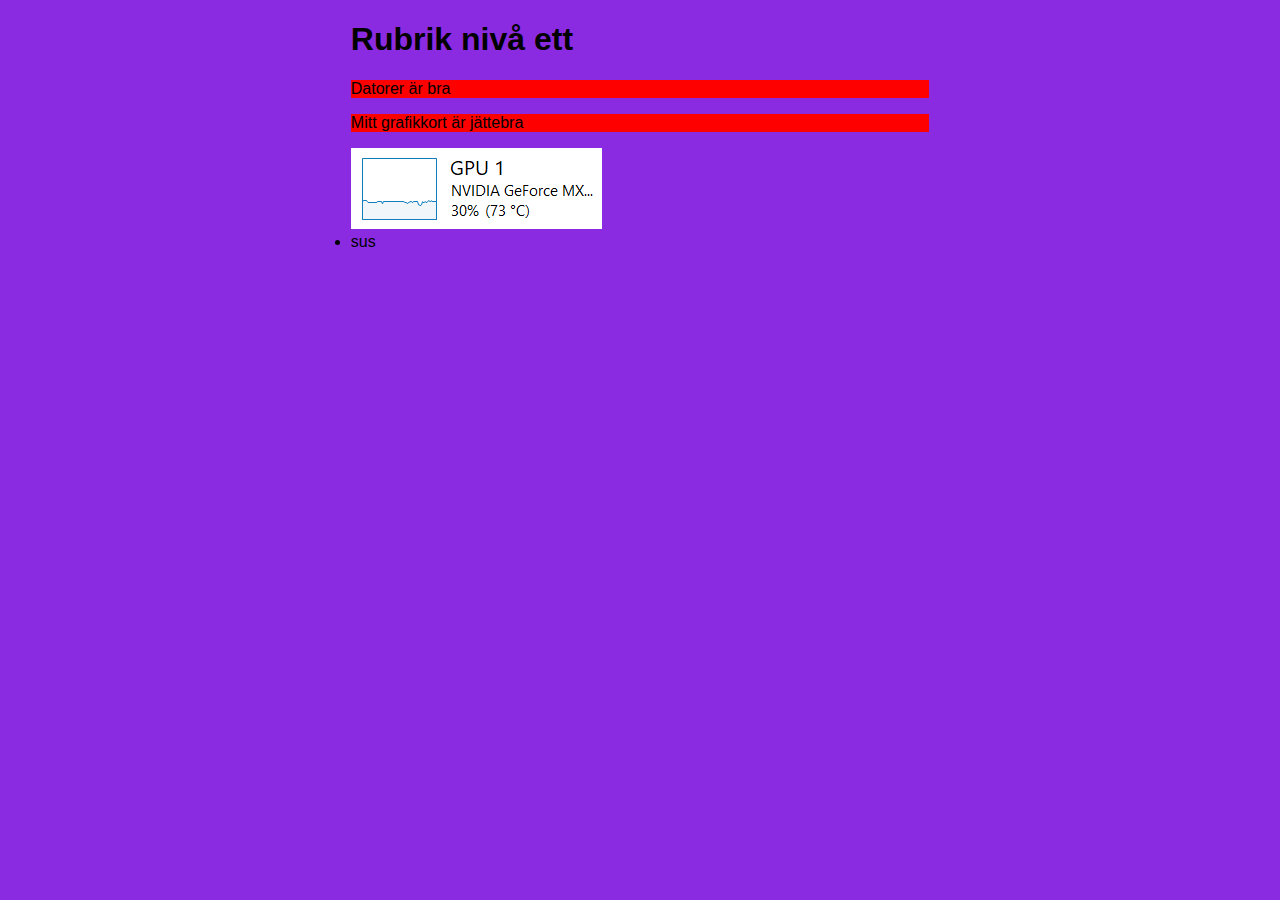
<file: docs/index.html>
<!DOCTYPE html>
<html lang="en">
<head>
    <meta charset="UTF-8">
    <meta http-equiv="X-UA-Compatible" content="IE=edge">
    <meta name="viewport" content="width=device-width, initial-scale=1.0">
    <link rel="stylesheet" href="css/style.css">
    <title>HTML ÄR KUL!</title>
    <link rel="preconnect" href="https://fonts.googleapis.com">
    <link rel="preconnect" href="https://fonts.gstatic.com" crossorigin>
    <link href="https://fonts.googleapis.com/css2?family=Creepster&display=swap" rel="stylesheet">
</head>
<body>
    <h1>Rubrik nivå ett</h1>
    <p>Datorer är bra</p>
    <p>Mitt grafikkort är jättebra</p>
    <img src="images/grafic overload.png" alt='grafic overload'>
    <li>sus</li>
</body>
</html>
</file>
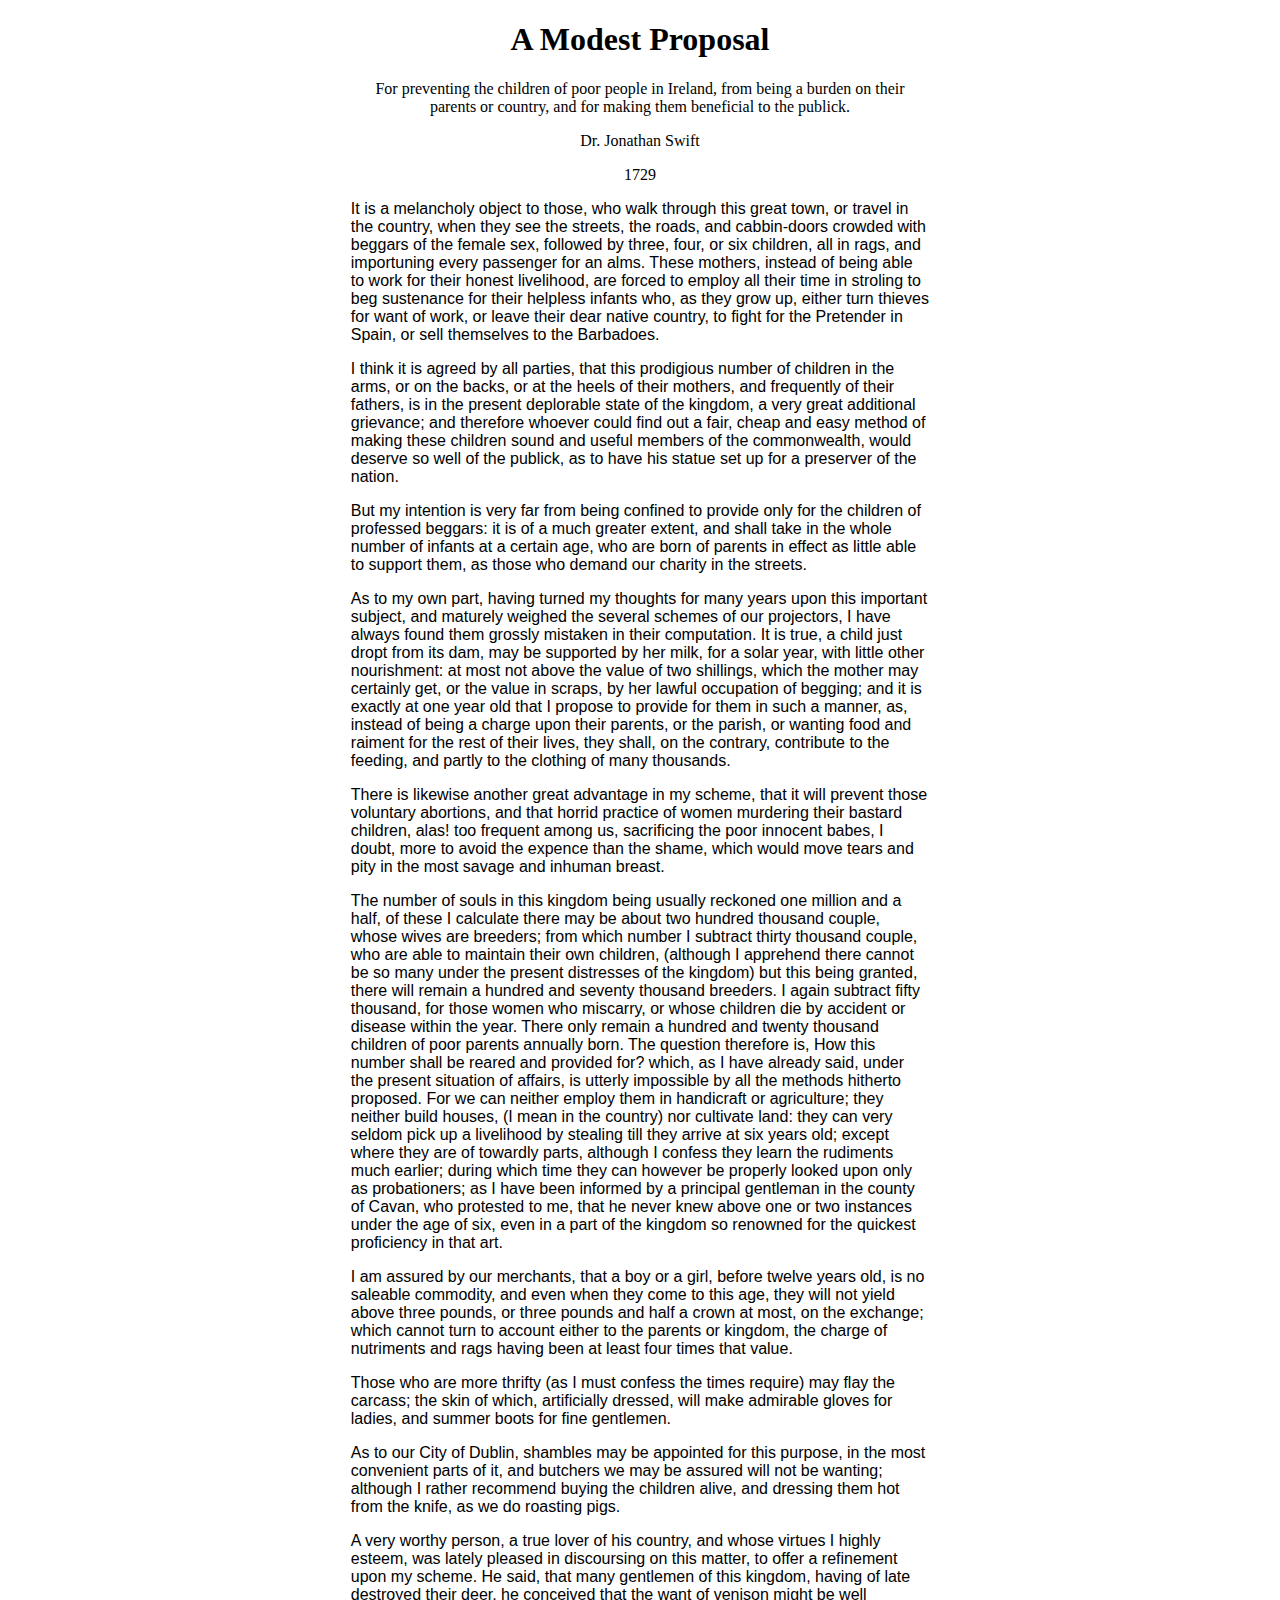
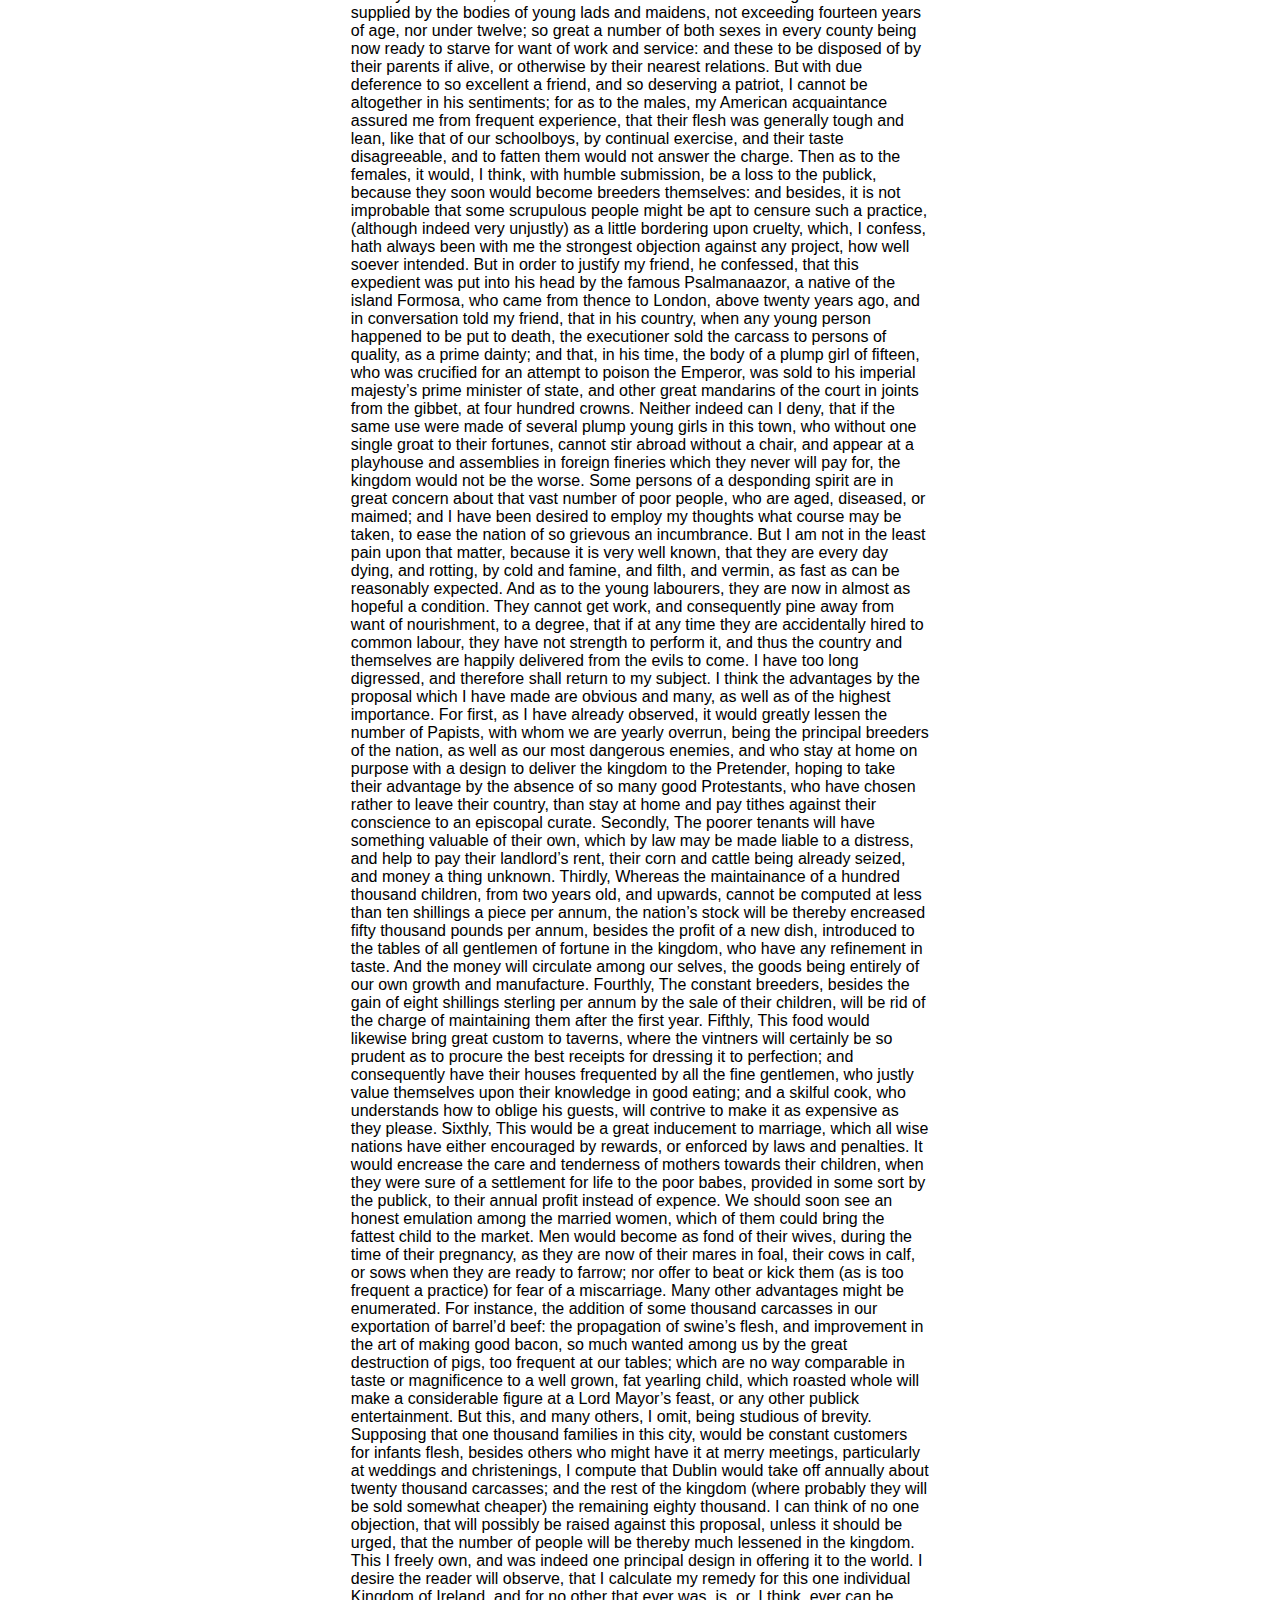
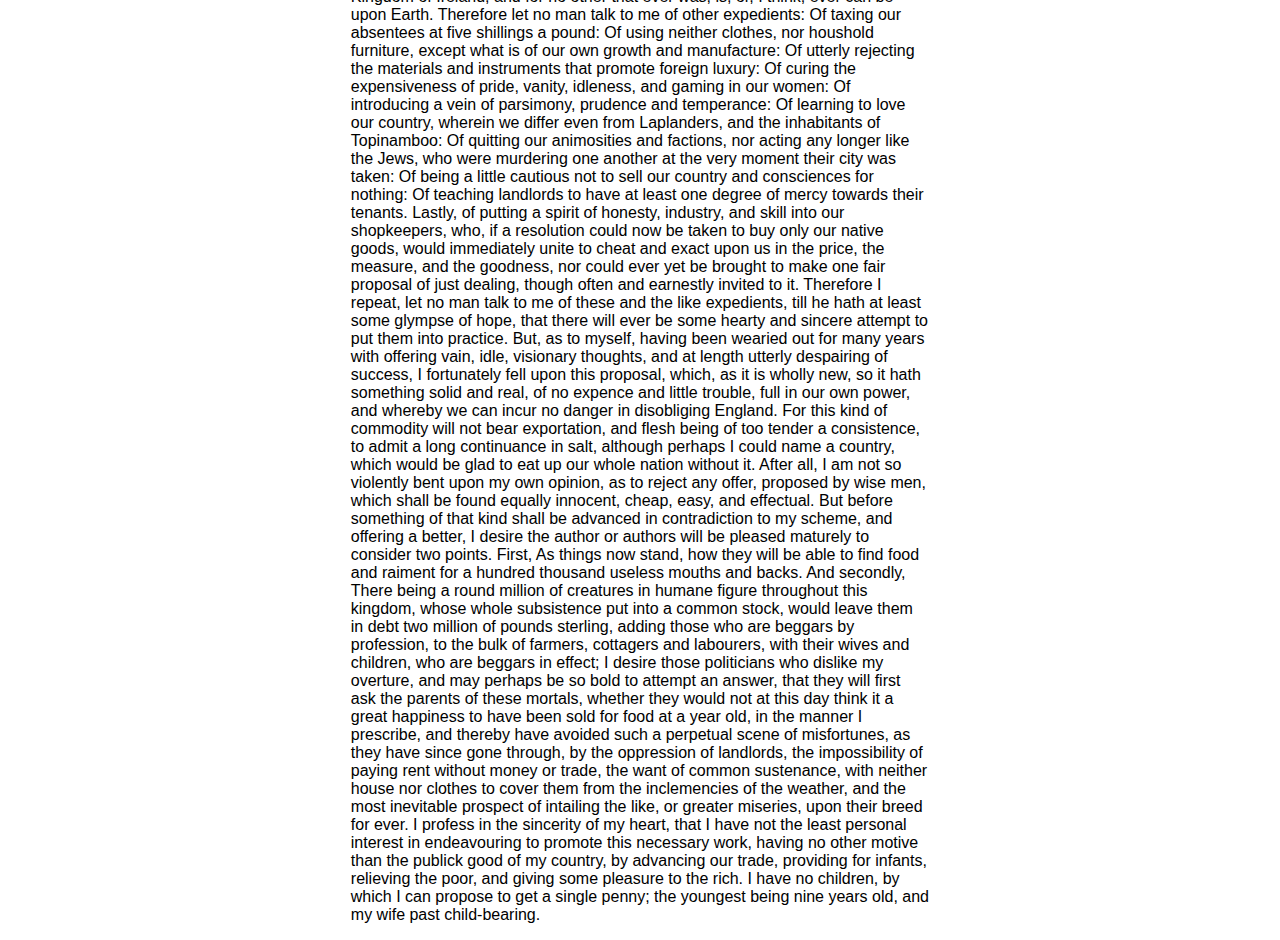
<file: story.html>
<!DOCTYPE html>
<html lang="en">

<head>
    <meta charset="UTF-8">
    <meta http-equiv="X-UA-Compatible" content="IE=edge">
    <meta name="viewport" content="width=device-width, initial-scale=1.0">
    <title>A Modest Proposal</title>
    <style>
        body{
            max-width:65ch;
            margin: auto;
            font-family: sans-serif;
        }
        header{
            text-align: center;
            font-family: serif;
        }
    </style>
    
</head>

<body>
    <header>
        <h1>A Modest Proposal</h1>
        <p>For preventing the children of poor people in Ireland,
            from being a burden on their parents or country,
            and for making them beneficial to the publick.</p>
            <p>Dr. Jonathan Swift</p>
            <p><time datetime="1729">1729</time></p>
        </header>

    <p>It is a melancholy object to those, who walk through this great town,
        or travel in the country, when they see the streets, the roads, and
        cabbin-doors crowded with beggars of the female sex, followed by three,
        four, or six children, all in rags, and importuning every passenger for
        an alms. These mothers, instead of being able to work for their honest
        livelihood, are forced to employ all their time in stroling to beg
        sustenance for their helpless infants who, as they grow up, either turn
        thieves for want of work, or leave their dear native country, to fight
        for the Pretender in Spain, or sell themselves to the Barbadoes.</p>

    <p>I think it is agreed by all parties, that this prodigious number of
        children in the arms, or on the backs, or at the heels of their
        mothers, and frequently of their fathers, is in the present deplorable
        state of the kingdom, a very great additional grievance; and therefore
        whoever could find out a fair, cheap and easy method of making these
        children sound and useful members of the commonwealth, would deserve so
        well of the publick, as to have his statue set up for a preserver of
        the nation.</p>

    <p>But my intention is very far from being confined to provide only for
        the children of professed beggars: it is of a much greater extent, and
        shall take in the whole number of infants at a certain age, who are
        born of parents in effect as little able to support them, as those who
        demand our charity in the streets.</p>

    <p>As to my own part, having turned my thoughts for many years upon this
        important subject, and maturely weighed the several schemes of our
        projectors, I have always found them grossly mistaken in their
        computation. It is true, a child just dropt from its dam, may be
        supported by her milk, for a solar year, with little other nourishment:
        at most not above the value of two shillings, which the mother may
        certainly get, or the value in scraps, by her lawful occupation of
        begging; and it is exactly at one year old that I propose to provide
        for them in such a manner, as, instead of being a charge upon their
        parents, or the parish, or wanting food and raiment for the rest of
        their lives, they shall, on the contrary, contribute to the feeding,
        and partly to the clothing of many thousands.</p>

    <p>There is likewise another great advantage in my scheme, that it will
        prevent those voluntary abortions, and that horrid practice of women
        murdering their bastard children, alas! too frequent among us,
        sacrificing the poor innocent babes, I doubt, more to avoid the expence
        than the shame, which would move tears and pity in the most savage and
        inhuman breast.</p>

    <p>The number of souls in this kingdom being usually reckoned one million
        and a half, of these I calculate there may be about two hundred
        thousand couple, whose wives are breeders; from which number I subtract
        thirty thousand couple, who are able to maintain their own children,
        (although I apprehend there cannot be so many under the present
        distresses of the kingdom) but this being granted, there will remain a
        hundred and seventy thousand breeders. I again subtract fifty thousand,
        for those women who miscarry, or whose children die by accident or
        disease within the year. There only remain a hundred and twenty
        thousand children of poor parents annually born. The question therefore
        is, How this number shall be reared and provided for? which, as I have
        already said, under the present situation of affairs, is utterly
        impossible by all the methods hitherto proposed. For we can neither
        employ them in handicraft or agriculture; they neither build houses, (I
        mean in the country) nor cultivate land: they can very seldom pick up a
        livelihood by stealing till they arrive at six years old; except where
        they are of towardly parts, although I confess they learn the rudiments
        much earlier; during which time they can however be properly looked
        upon only as probationers; as I have been informed by a principal
        gentleman in the county of Cavan, who protested to me, that he never
        knew above one or two instances under the age of six, even in a part of
        the kingdom so renowned for the quickest proficiency in that art.</p>

    <p>I am assured by our merchants, that a boy or a girl, before twelve
        years old, is no saleable commodity, and even when they come to this
        age, they will not yield above three pounds, or three pounds and half a
        crown at most, on the exchange; which cannot turn to account either to
        the parents or kingdom, the charge of nutriments and rags having been
        at least four times that value.</p>

    <p>Those who are more thrifty (as I must confess the times require) may
        flay the carcass; the skin of which, artificially dressed, will make
        admirable gloves for ladies, and summer boots for fine gentlemen.</p>

    <p>
        As to our City of Dublin, shambles may be appointed for this purpose,
        in the most convenient parts of it, and butchers we may be assured will
        not be wanting; although I rather recommend buying the children alive,
        and dressing them hot from the knife, as we do roasting pigs.</p>

    <p>
        A very worthy person, a true lover of his country, and whose virtues I
        highly esteem, was lately pleased in discoursing on this matter, to
        offer a refinement upon my scheme. He said, that many gentlemen of this
        kingdom, having of late destroyed their deer, he conceived that the
        want of venison might be well supplied by the bodies of young lads and
        maidens, not exceeding fourteen years of age, nor under twelve; so
        great a number of both sexes in every county being now ready to starve
        for want of work and service: and these to be disposed of by their
        parents if alive, or otherwise by their nearest relations. But with due
        deference to so excellent a friend, and so deserving a patriot, I
        cannot be altogether in his sentiments; for as to the males, my
        American acquaintance assured me from frequent experience, that their
        flesh was generally tough and lean, like that of our schoolboys, by
        continual exercise, and their taste disagreeable, and to fatten them
        would not answer the charge. Then as to the females, it would, I think,
        with humble submission, be a loss to the publick, because they soon
        would become breeders themselves: and besides, it is not improbable
        that some scrupulous people might be apt to censure such a practice,
        (although indeed very unjustly) as a little bordering upon cruelty,
        which, I confess, hath always been with me the strongest objection
        against any project, how well soever intended.
        
        But in order to justify my friend, he confessed, that this expedient
        was put into his head by the famous Psalmanaazor, a native of the
        island Formosa, who came from thence to London, above twenty years ago,
        and in conversation told my friend, that in his country, when any young
        person happened to be put to death, the executioner sold the carcass to
        persons of quality, as a prime dainty; and that, in his time, the body
        of a plump girl of fifteen, who was crucified for an attempt to poison
        the Emperor, was sold to his imperial majesty’s prime minister of
        state, and other great mandarins of the court in joints from the
        gibbet, at four hundred crowns. Neither indeed can I deny, that if the
        same use were made of several plump young girls in this town, who
        without one single groat to their fortunes, cannot stir abroad without
        a chair, and appear at a playhouse and assemblies in foreign fineries
        which they never will pay for, the kingdom would not be the worse.
        
        Some persons of a desponding spirit are in great concern about that
        vast number of poor people, who are aged, diseased, or maimed; and I
        have been desired to employ my thoughts what course may be taken, to
        ease the nation of so grievous an incumbrance. But I am not in the
        least pain upon that matter, because it is very well known, that they
        are every day dying, and rotting, by cold and famine, and filth, and
        vermin, as fast as can be reasonably expected. And as to the young
        labourers, they are now in almost as hopeful a condition. They cannot
        get work, and consequently pine away from want of nourishment, to a
        degree, that if at any time they are accidentally hired to common
        labour, they have not strength to perform it, and thus the country and
        themselves are happily delivered from the evils to come.
        
        I have too long digressed, and therefore shall return to my subject. I
        think the advantages by the proposal which I have made are obvious and
        many, as well as of the highest importance.
        
        For first, as I have already observed, it would greatly lessen the
        number of Papists, with whom we are yearly overrun, being the principal
        breeders of the nation, as well as our most dangerous enemies, and who
        stay at home on purpose with a design to deliver the kingdom to the
        Pretender, hoping to take their advantage by the absence of so many
        good Protestants, who have chosen rather to leave their country, than
        stay at home and pay tithes against their conscience to an episcopal
        curate.
        
        Secondly, The poorer tenants will have something valuable of their own,
        which by law may be made liable to a distress, and help to pay their
        landlord’s rent, their corn and cattle being already seized, and money
        a thing unknown.
        
        Thirdly, Whereas the maintainance of a hundred thousand children, from
        two years old, and upwards, cannot be computed at less than ten
        shillings a piece per annum, the nation’s stock will be thereby
        encreased fifty thousand pounds per annum, besides the profit of a new
        dish, introduced to the tables of all gentlemen of fortune in the
        kingdom, who have any refinement in taste. And the money will circulate
        among our selves, the goods being entirely of our own growth and
        manufacture.
        
        Fourthly, The constant breeders, besides the gain of eight shillings
        sterling per annum by the sale of their children, will be rid of the
        charge of maintaining them after the first year.
        
        Fifthly, This food would likewise bring great custom to taverns, where
        the vintners will certainly be so prudent as to procure the best
        receipts for dressing it to perfection; and consequently have their
        houses frequented by all the fine gentlemen, who justly value
        themselves upon their knowledge in good eating; and a skilful cook, who
        understands how to oblige his guests, will contrive to make it as
        expensive as they please.
        
        Sixthly, This would be a great inducement to marriage, which all wise
        nations have either encouraged by rewards, or enforced by laws and
        penalties. It would encrease the care and tenderness of mothers towards
        their children, when they were sure of a settlement for life to the
        poor babes, provided in some sort by the publick, to their annual
        profit instead of expence. We should soon see an honest emulation among
        the married women, which of them could bring the fattest child to the
        market. Men would become as fond of their wives, during the time of
        their pregnancy, as they are now of their mares in foal, their cows in
        calf, or sows when they are ready to farrow; nor offer to beat or kick
        them (as is too frequent a practice) for fear of a miscarriage.
        
        Many other advantages might be enumerated. For instance, the addition
        of some thousand carcasses in our exportation of barrel’d beef: the
        propagation of swine’s flesh, and improvement in the art of making good
        bacon, so much wanted among us by the great destruction of pigs, too
        frequent at our tables; which are no way comparable in taste or
        magnificence to a well grown, fat yearling child, which roasted whole
        will make a considerable figure at a Lord Mayor’s feast, or any other
        publick entertainment. But this, and many others, I omit, being
        studious of brevity.
        
        Supposing that one thousand families in this city, would be constant
        customers for infants flesh, besides others who might have it at merry
        meetings, particularly at weddings and christenings, I compute that
        Dublin would take off annually about twenty thousand carcasses; and the
        rest of the kingdom (where probably they will be sold somewhat cheaper)
        the remaining eighty thousand.
        
        I can think of no one objection, that will possibly be raised against
        this proposal, unless it should be urged, that the number of people
        will be thereby much lessened in the kingdom. This I freely own, and
        was indeed one principal design in offering it to the world. I desire
        the reader will observe, that I calculate my remedy for this one
        individual Kingdom of Ireland, and for no other that ever was, is, or,
        I think, ever can be upon Earth. Therefore let no man talk to me of
        other expedients: Of taxing our absentees at five shillings a pound: Of
        using neither clothes, nor houshold furniture, except what is of our
        own growth and manufacture: Of utterly rejecting the materials and
        instruments that promote foreign luxury: Of curing the expensiveness of
        pride, vanity, idleness, and gaming in our women: Of introducing a vein
        of parsimony, prudence and temperance: Of learning to love our country,
        wherein we differ even from Laplanders, and the inhabitants of
        Topinamboo: Of quitting our animosities and factions, nor acting any
        longer like the Jews, who were murdering one another at the very moment
        their city was taken: Of being a little cautious not to sell our
        country and consciences for nothing: Of teaching landlords to have at
        least one degree of mercy towards their tenants. Lastly, of putting a
        spirit of honesty, industry, and skill into our shopkeepers, who, if a
        resolution could now be taken to buy only our native goods, would
        immediately unite to cheat and exact upon us in the price, the measure,
        and the goodness, nor could ever yet be brought to make one fair
        proposal of just dealing, though often and earnestly invited to it.
        
        Therefore I repeat, let no man talk to me of these and the like
        expedients, till he hath at least some glympse of hope, that there will
        ever be some hearty and sincere attempt to put them into practice.
        
        But, as to myself, having been wearied out for many years with offering
        vain, idle, visionary thoughts, and at length utterly despairing of
        success, I fortunately fell upon this proposal, which, as it is wholly
        new, so it hath something solid and real, of no expence and little
        trouble, full in our own power, and whereby we can incur no danger in
        disobliging England. For this kind of commodity will not bear
        exportation, and flesh being of too tender a consistence, to admit a
        long continuance in salt, although perhaps I could name a country,
        which would be glad to eat up our whole nation without it.
        
        After all, I am not so violently bent upon my own opinion, as to reject
        any offer, proposed by wise men, which shall be found equally innocent,
        cheap, easy, and effectual. But before something of that kind shall be
        advanced in contradiction to my scheme, and offering a better, I desire
        the author or authors will be pleased maturely to consider two points.
        First, As things now stand, how they will be able to find food and
        raiment for a hundred thousand useless mouths and backs. And secondly,
        There being a round million of creatures in humane figure throughout
        this kingdom, whose whole subsistence put into a common stock, would
        leave them in debt two million of pounds sterling, adding those who are
        beggars by profession, to the bulk of farmers, cottagers and labourers,
        with their wives and children, who are beggars in effect; I desire
        those politicians who dislike my overture, and may perhaps be so bold
        to attempt an answer, that they will first ask the parents of these
        mortals, whether they would not at this day think it a great happiness
        to have been sold for food at a year old, in the manner I prescribe,
        and thereby have avoided such a perpetual scene of misfortunes, as they
        have since gone through, by the oppression of landlords, the
        impossibility of paying rent without money or trade, the want of common
        sustenance, with neither house nor clothes to cover them from the
        inclemencies of the weather, and the most inevitable prospect of
        intailing the like, or greater miseries, upon their breed for ever.
        
        I profess in the sincerity of my heart, that I have not the least
        personal interest in endeavouring to promote this necessary work,
        having no other motive than the publick good of my country, by
        advancing our trade, providing for infants, relieving the poor, and
        giving some pleasure to the rich. I have no children, by which I can
        propose to get a single penny; the youngest being nine years old, and
        my wife past child-bearing.
        </p>
</body>

</html>
</file>
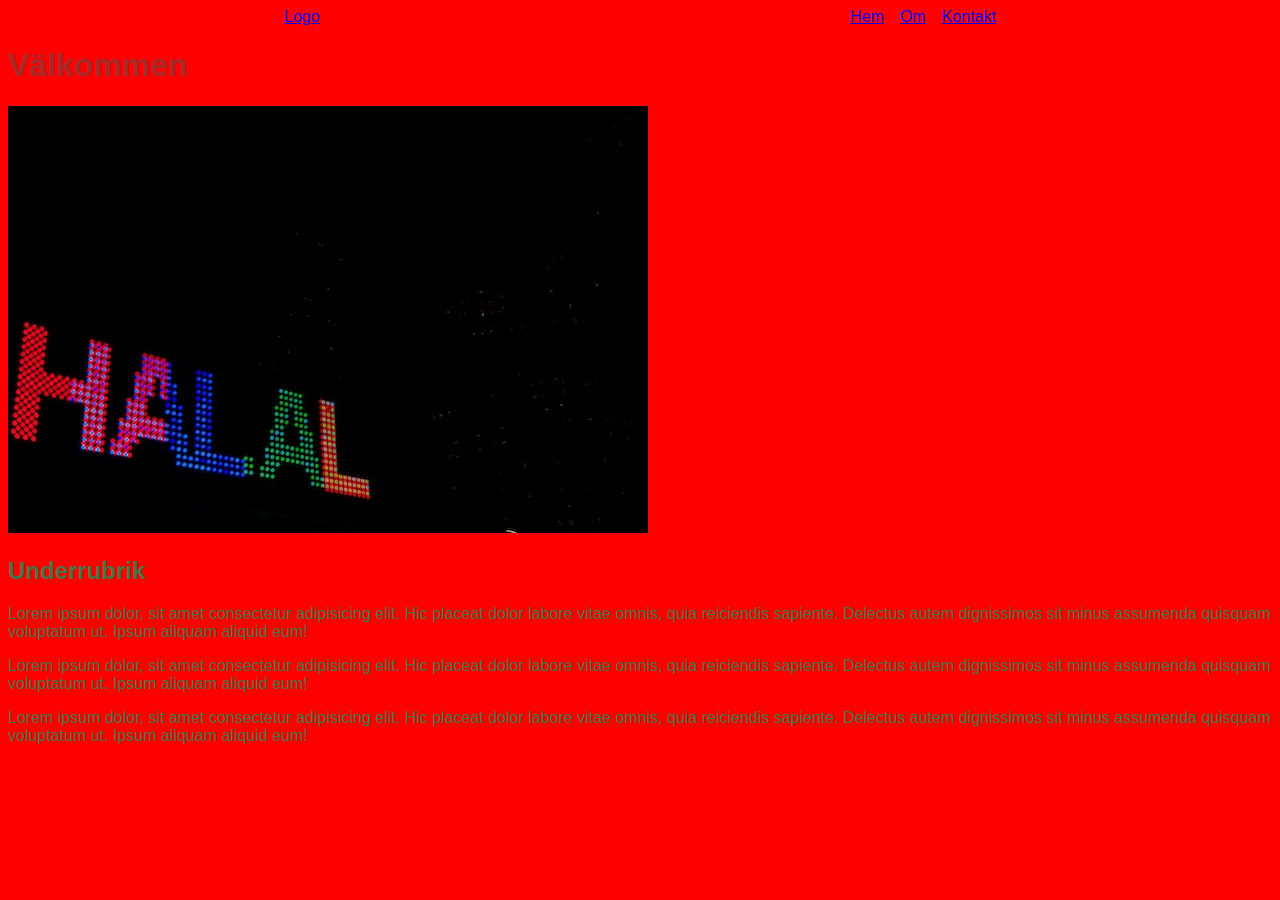
<file: docs/layout.html>
<!DOCTYPE html>
<html lang="sv">
<head>
    <meta charset="UTF-8">
    <meta http-equiv="X-UA-Compatible" content="IE=edge">
    <meta name="viewport" content="width=device-width, initial-scale=1.0">
    <title>Layout exempel</title>
    <link rel="stylesheet" href="css/layout.css">
</head>
<body>
    <nav class="container">

        <a href="/">Logo</a>

        <ul>
            <li><a href="/">Hem</a></li>
            <li><a href="/">Om</a></li>
            <li><a href="/">Kontakt</a></li>
        </ul>

    </nav>

    <main>

        <header>

            <h1>Välkommen</h1>

            <img src="images/jean-carlo-emer-TT6QhK1ZrQk-unsplash.jpg" alt="Unsplash">

        </header>

        <h2>Underrubrik</h2>

        <p>Lorem ipsum dolor, sit amet consectetur adipisicing elit. Hic placeat dolor labore vitae omnis, quia reiciendis sapiente. Delectus autem dignissimos sit minus assumenda quisquam voluptatum ut. Ipsum aliquam aliquid eum!</p>
        <p>Lorem ipsum dolor, sit amet consectetur adipisicing elit. Hic placeat dolor labore vitae omnis, quia reiciendis sapiente. Delectus autem dignissimos sit minus assumenda quisquam voluptatum ut. Ipsum aliquam aliquid eum!</p>
        <p>Lorem ipsum dolor, sit amet consectetur adipisicing elit. Hic placeat dolor labore vitae omnis, quia reiciendis sapiente. Delectus autem dignissimos sit minus assumenda quisquam voluptatum ut. Ipsum aliquam aliquid eum!</p>

    </main>

    <footer>

        

    </footer>
</body>
</html>
</file>
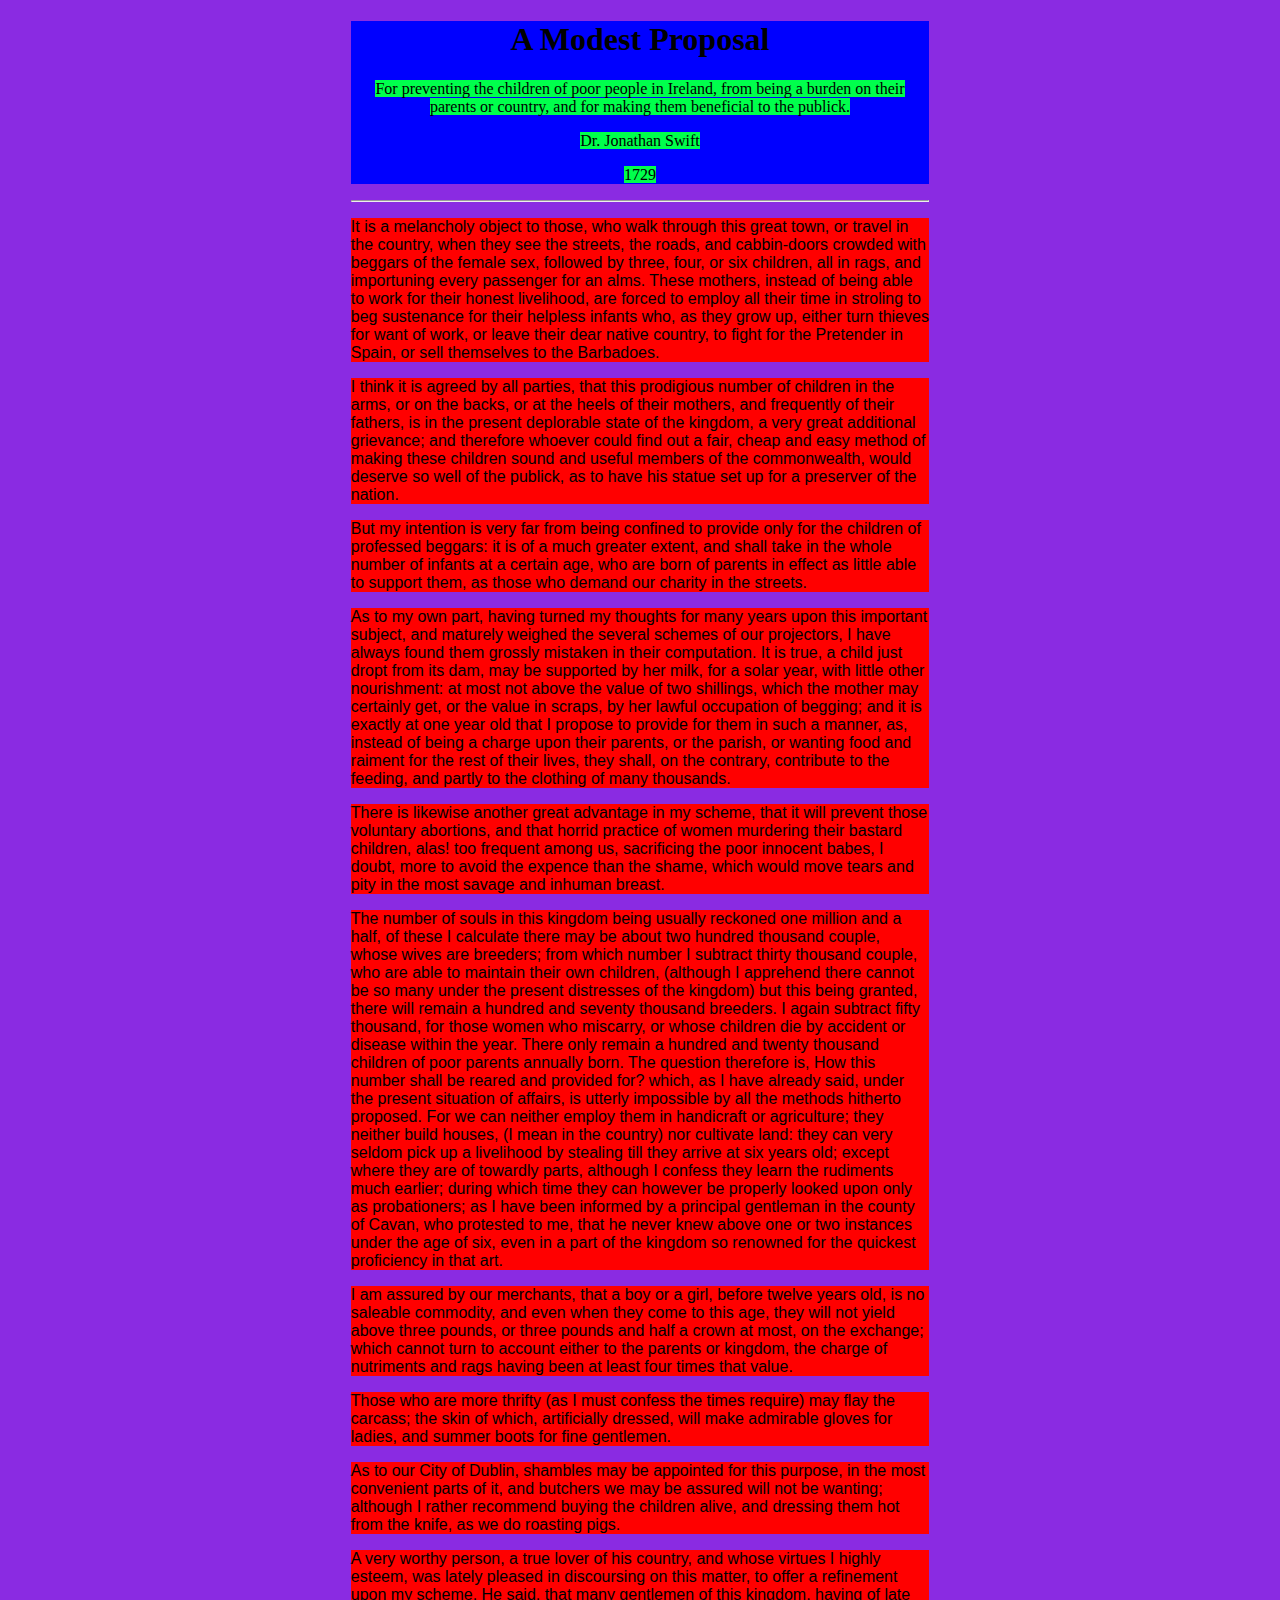
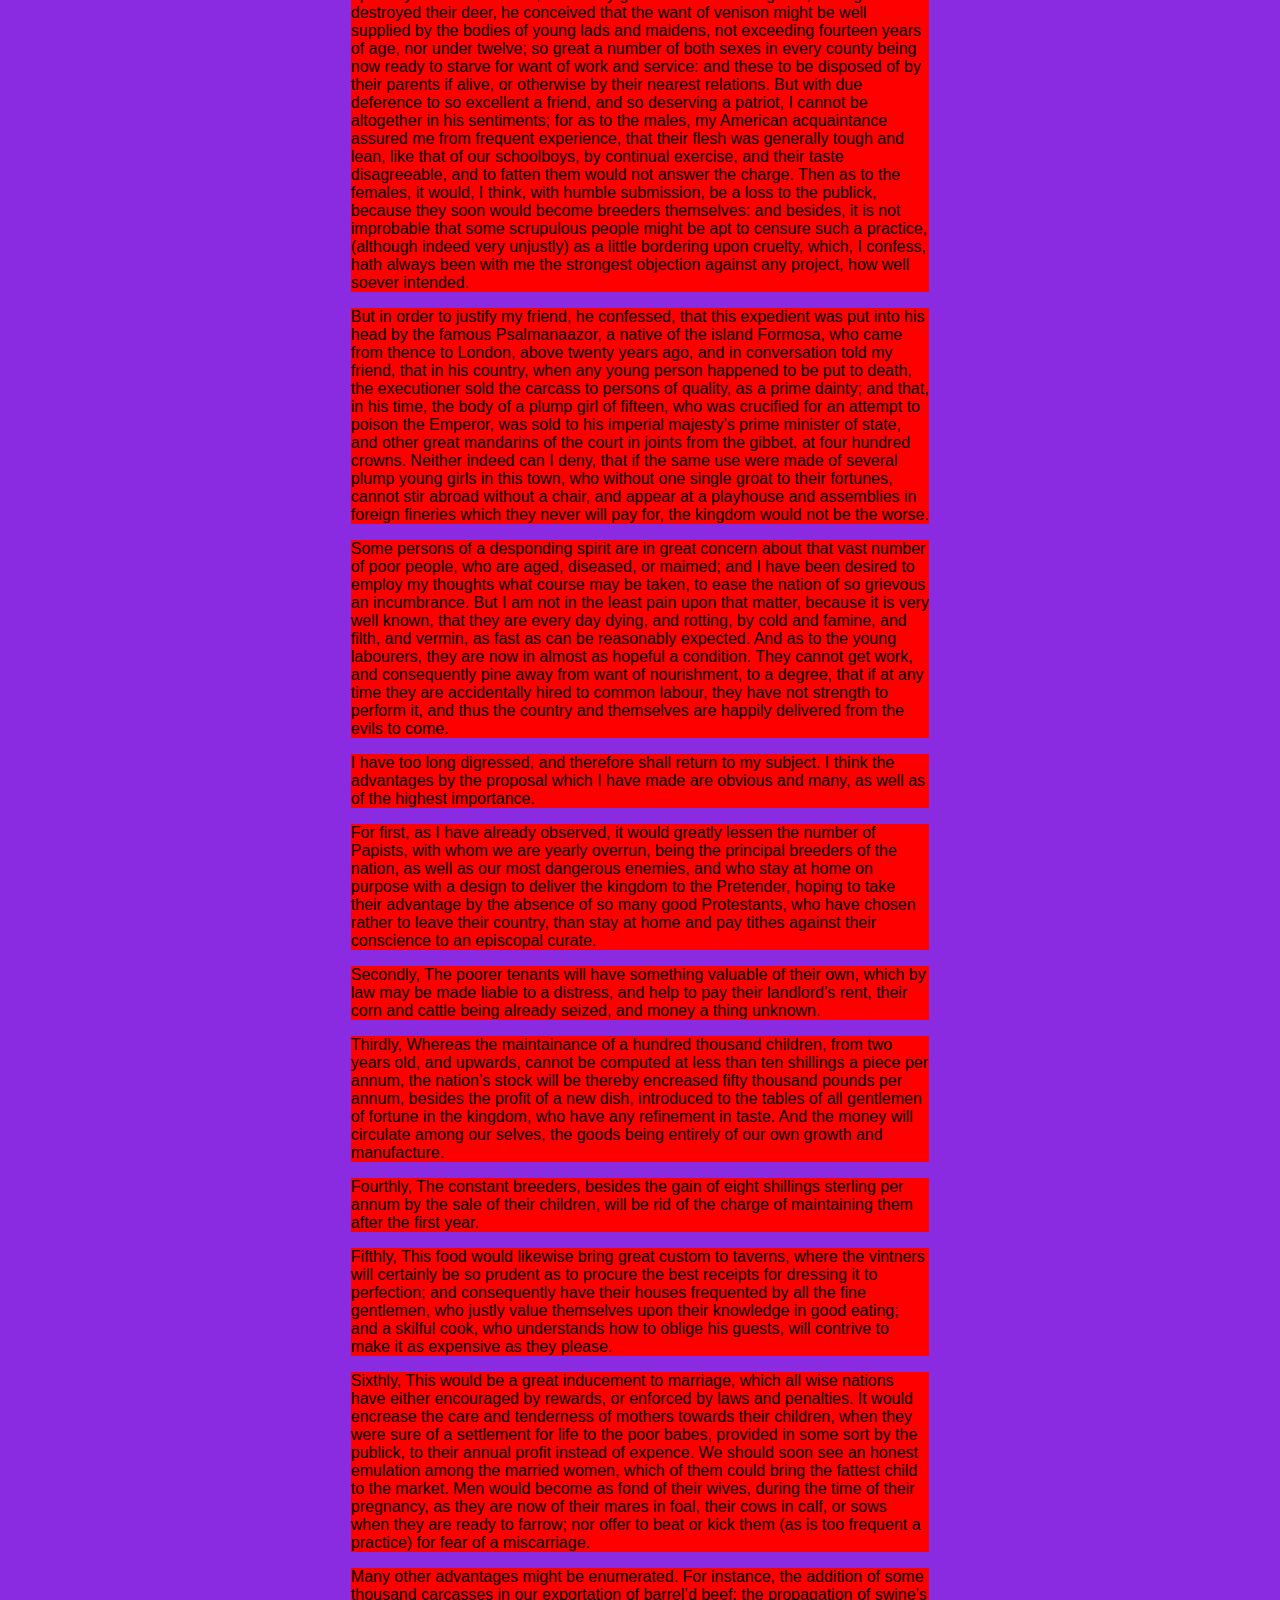
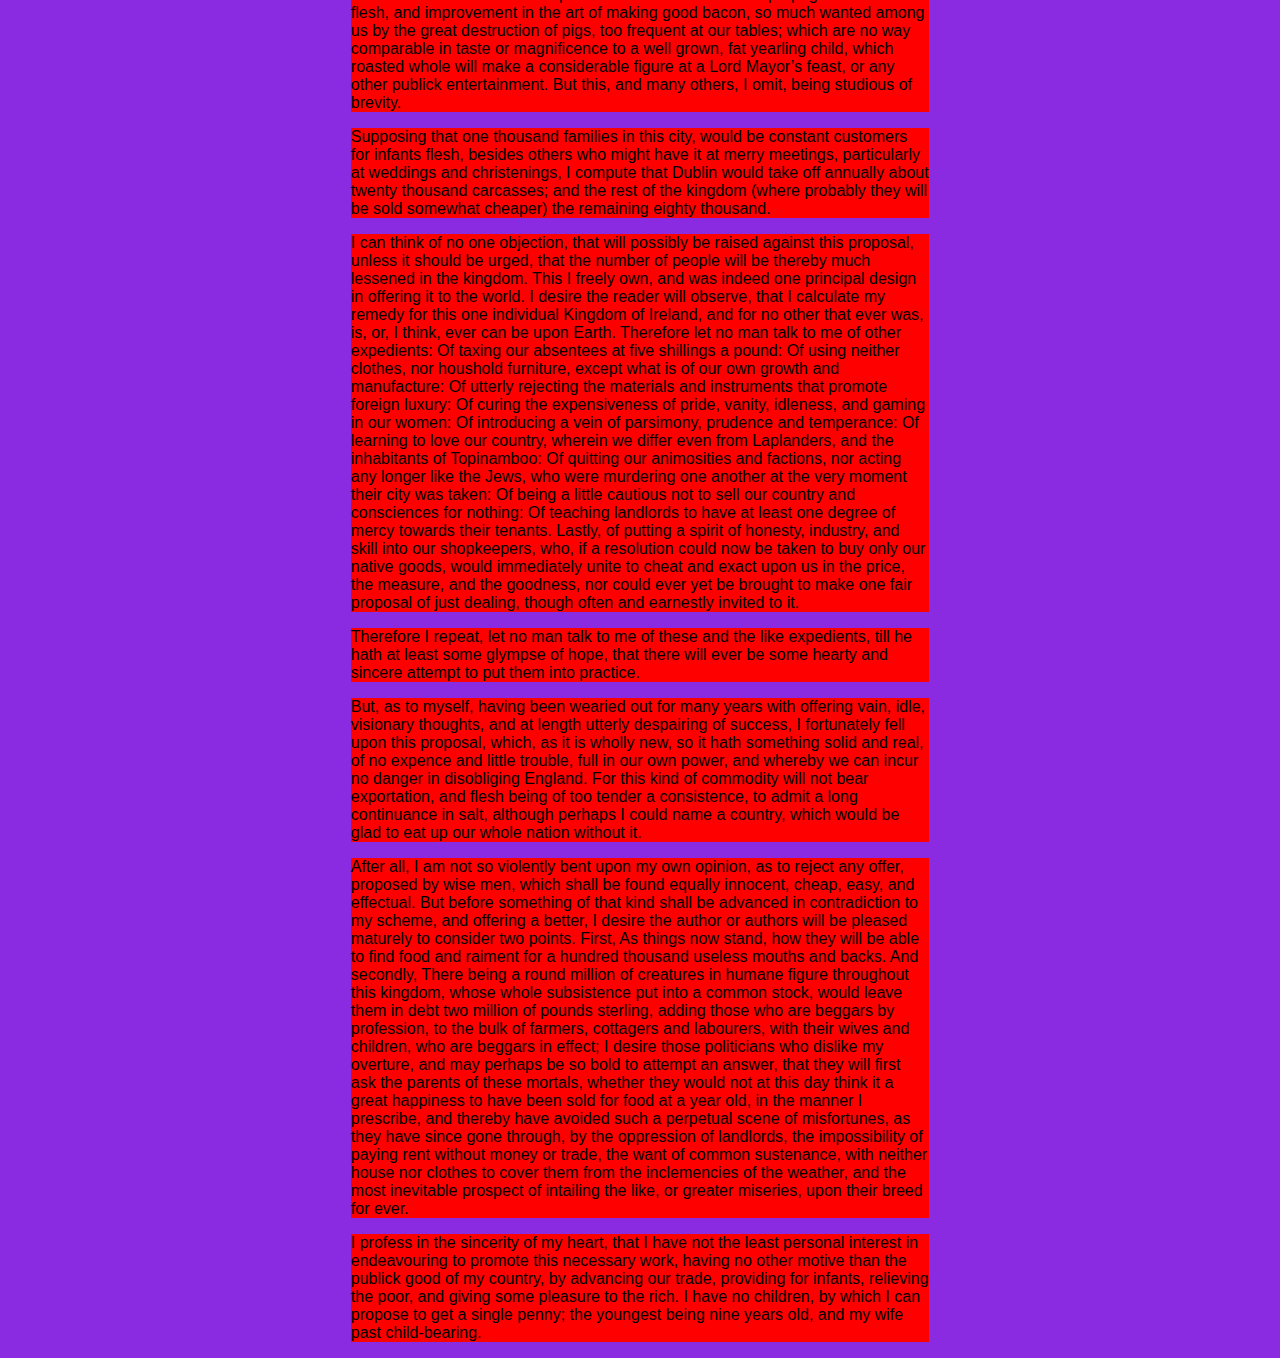
<file: docs/story.html>
<!DOCTYPE html>
<html lang="en">

<head>
    <meta charset="UTF-8">
    <meta http-equiv="X-UA-Compatible" content="IE=edge">
    <meta name="viewport" content="width=device-width, initial-scale=1.0">
    <title>A Modest Proposal</title>
    <link rel="stylesheet" href="css/style.css">
</head>

<body>
    <header>
        <h1>A Modest Proposal</h1>
        <p1>For preventing the children of poor people in Ireland,
            from being a burden on their parents or country,
            and for making them beneficial to the publick.</p>
            <p1>Dr. Jonathan Swift</p>
            <p1><time datetime="1729">1729</time></p>
        </header>

    <hr>

    <p>It is a melancholy object to those, who walk through this great town,
        or travel in the country, when they see the streets, the roads, and
        cabbin-doors crowded with beggars of the female sex, followed by three,
        four, or six children, all in rags, and importuning every passenger for
        an alms. These mothers, instead of being able to work for their honest
        livelihood, are forced to employ all their time in stroling to beg
        sustenance for their helpless infants who, as they grow up, either turn
        thieves for want of work, or leave their dear native country, to fight
        for the Pretender in Spain, or sell themselves to the Barbadoes.</p>

    <p>I think it is agreed by all parties, that this prodigious number of
        children in the arms, or on the backs, or at the heels of their
        mothers, and frequently of their fathers, is in the present deplorable
        state of the kingdom, a very great additional grievance; and therefore
        whoever could find out a fair, cheap and easy method of making these
        children sound and useful members of the commonwealth, would deserve so
        well of the publick, as to have his statue set up for a preserver of
        the nation.</p>

    <p>But my intention is very far from being confined to provide only for
        the children of professed beggars: it is of a much greater extent, and
        shall take in the whole number of infants at a certain age, who are
        born of parents in effect as little able to support them, as those who
        demand our charity in the streets.</p>

    <p>As to my own part, having turned my thoughts for many years upon this
        important subject, and maturely weighed the several schemes of our
        projectors, I have always found them grossly mistaken in their
        computation. It is true, a child just dropt from its dam, may be
        supported by her milk, for a solar year, with little other nourishment:
        at most not above the value of two shillings, which the mother may
        certainly get, or the value in scraps, by her lawful occupation of
        begging; and it is exactly at one year old that I propose to provide
        for them in such a manner, as, instead of being a charge upon their
        parents, or the parish, or wanting food and raiment for the rest of
        their lives, they shall, on the contrary, contribute to the feeding,
        and partly to the clothing of many thousands.</p>

    <p>There is likewise another great advantage in my scheme, that it will
        prevent those voluntary abortions, and that horrid practice of women
        murdering their bastard children, alas! too frequent among us,
        sacrificing the poor innocent babes, I doubt, more to avoid the expence
        than the shame, which would move tears and pity in the most savage and
        inhuman breast.</p>

    <p>The number of souls in this kingdom being usually reckoned one million
        and a half, of these I calculate there may be about two hundred
        thousand couple, whose wives are breeders; from which number I subtract
        thirty thousand couple, who are able to maintain their own children,
        (although I apprehend there cannot be so many under the present
        distresses of the kingdom) but this being granted, there will remain a
        hundred and seventy thousand breeders. I again subtract fifty thousand,
        for those women who miscarry, or whose children die by accident or
        disease within the year. There only remain a hundred and twenty
        thousand children of poor parents annually born. The question therefore
        is, How this number shall be reared and provided for? which, as I have
        already said, under the present situation of affairs, is utterly
        impossible by all the methods hitherto proposed. For we can neither
        employ them in handicraft or agriculture; they neither build houses, (I
        mean in the country) nor cultivate land: they can very seldom pick up a
        livelihood by stealing till they arrive at six years old; except where
        they are of towardly parts, although I confess they learn the rudiments
        much earlier; during which time they can however be properly looked
        upon only as probationers; as I have been informed by a principal
        gentleman in the county of Cavan, who protested to me, that he never
        knew above one or two instances under the age of six, even in a part of
        the kingdom so renowned for the quickest proficiency in that art.</p>

    <p>I am assured by our merchants, that a boy or a girl, before twelve
        years old, is no saleable commodity, and even when they come to this
        age, they will not yield above three pounds, or three pounds and half a
        crown at most, on the exchange; which cannot turn to account either to
        the parents or kingdom, the charge of nutriments and rags having been
        at least four times that value.</p>

    <p>Those who are more thrifty (as I must confess the times require) may
        flay the carcass; the skin of which, artificially dressed, will make
        admirable gloves for ladies, and summer boots for fine gentlemen.</p>

    <p>
        As to our City of Dublin, shambles may be appointed for this purpose,
        in the most convenient parts of it, and butchers we may be assured will
        not be wanting; although I rather recommend buying the children alive,
        and dressing them hot from the knife, as we do roasting pigs.</p>

    <p>
        A very worthy person, a true lover of his country, and whose virtues I
        highly esteem, was lately pleased in discoursing on this matter, to
        offer a refinement upon my scheme. He said, that many gentlemen of this
        kingdom, having of late destroyed their deer, he conceived that the
        want of venison might be well supplied by the bodies of young lads and
        maidens, not exceeding fourteen years of age, nor under twelve; so
        great a number of both sexes in every county being now ready to starve
        for want of work and service: and these to be disposed of by their
        parents if alive, or otherwise by their nearest relations. But with due
        deference to so excellent a friend, and so deserving a patriot, I
        cannot be altogether in his sentiments; for as to the males, my
        American acquaintance assured me from frequent experience, that their
        flesh was generally tough and lean, like that of our schoolboys, by
        continual exercise, and their taste disagreeable, and to fatten them
        would not answer the charge. Then as to the females, it would, I think,
        with humble submission, be a loss to the publick, because they soon
        would become breeders themselves: and besides, it is not improbable
        that some scrupulous people might be apt to censure such a practice,
        (although indeed very unjustly) as a little bordering upon cruelty,
        which, I confess, hath always been with me the strongest objection
        against any project, how well soever intended.</p>

        <p>
        But in order to justify my friend, he confessed, that this expedient
        was put into his head by the famous Psalmanaazor, a native of the
        island Formosa, who came from thence to London, above twenty years ago,
        and in conversation told my friend, that in his country, when any young
        person happened to be put to death, the executioner sold the carcass to
        persons of quality, as a prime dainty; and that, in his time, the body
        of a plump girl of fifteen, who was crucified for an attempt to poison
        the Emperor, was sold to his imperial majesty’s prime minister of
        state, and other great mandarins of the court in joints from the
        gibbet, at four hundred crowns. Neither indeed can I deny, that if the
        same use were made of several plump young girls in this town, who
        without one single groat to their fortunes, cannot stir abroad without
        a chair, and appear at a playhouse and assemblies in foreign fineries
        which they never will pay for, the kingdom would not be the worse.</p>

        <p>
        Some persons of a desponding spirit are in great concern about that
        vast number of poor people, who are aged, diseased, or maimed; and I
        have been desired to employ my thoughts what course may be taken, to
        ease the nation of so grievous an incumbrance. But I am not in the
        least pain upon that matter, because it is very well known, that they
        are every day dying, and rotting, by cold and famine, and filth, and
        vermin, as fast as can be reasonably expected. And as to the young
        labourers, they are now in almost as hopeful a condition. They cannot
        get work, and consequently pine away from want of nourishment, to a
        degree, that if at any time they are accidentally hired to common
        labour, they have not strength to perform it, and thus the country and
        themselves are happily delivered from the evils to come.</p>
        
        <p>
        I have too long digressed, and therefore shall return to my subject. I
        think the advantages by the proposal which I have made are obvious and
        many, as well as of the highest importance.</p>
        
        <p>
        For first, as I have already observed, it would greatly lessen the
        number of Papists, with whom we are yearly overrun, being the principal
        breeders of the nation, as well as our most dangerous enemies, and who
        stay at home on purpose with a design to deliver the kingdom to the
        Pretender, hoping to take their advantage by the absence of so many
        good Protestants, who have chosen rather to leave their country, than
        stay at home and pay tithes against their conscience to an episcopal
        curate.</p>
        
        <p>
        Secondly, The poorer tenants will have something valuable of their own,
        which by law may be made liable to a distress, and help to pay their
        landlord’s rent, their corn and cattle being already seized, and money
        a thing unknown.</p>
        
        <p>
        Thirdly, Whereas the maintainance of a hundred thousand children, from
        two years old, and upwards, cannot be computed at less than ten
        shillings a piece per annum, the nation’s stock will be thereby
        encreased fifty thousand pounds per annum, besides the profit of a new
        dish, introduced to the tables of all gentlemen of fortune in the
        kingdom, who have any refinement in taste. And the money will circulate
        among our selves, the goods being entirely of our own growth and
        manufacture.</p>

        <p>
        Fourthly, The constant breeders, besides the gain of eight shillings
        sterling per annum by the sale of their children, will be rid of the
        charge of maintaining them after the first year.</p>

        <p>
        Fifthly, This food would likewise bring great custom to taverns, where
        the vintners will certainly be so prudent as to procure the best
        receipts for dressing it to perfection; and consequently have their
        houses frequented by all the fine gentlemen, who justly value
        themselves upon their knowledge in good eating; and a skilful cook, who
        understands how to oblige his guests, will contrive to make it as
        expensive as they please.</p>
        
        <p>
        Sixthly, This would be a great inducement to marriage, which all wise
        nations have either encouraged by rewards, or enforced by laws and
        penalties. It would encrease the care and tenderness of mothers towards
        their children, when they were sure of a settlement for life to the
        poor babes, provided in some sort by the publick, to their annual
        profit instead of expence. We should soon see an honest emulation among
        the married women, which of them could bring the fattest child to the
        market. Men would become as fond of their wives, during the time of
        their pregnancy, as they are now of their mares in foal, their cows in
        calf, or sows when they are ready to farrow; nor offer to beat or kick
        them (as is too frequent a practice) for fear of a miscarriage.</p>
        
        <p>
        Many other advantages might be enumerated. For instance, the addition
        of some thousand carcasses in our exportation of barrel’d beef: the
        propagation of swine’s flesh, and improvement in the art of making good
        bacon, so much wanted among us by the great destruction of pigs, too
        frequent at our tables; which are no way comparable in taste or
        magnificence to a well grown, fat yearling child, which roasted whole
        will make a considerable figure at a Lord Mayor’s feast, or any other
        publick entertainment. But this, and many others, I omit, being
        studious of brevity.
        </p>
        
        <p>
        Supposing that one thousand families in this city, would be constant
        customers for infants flesh, besides others who might have it at merry
        meetings, particularly at weddings and christenings, I compute that
        Dublin would take off annually about twenty thousand carcasses; and the
        rest of the kingdom (where probably they will be sold somewhat cheaper)
        the remaining eighty thousand.
        </p>
        
        <p>
        I can think of no one objection, that will possibly be raised against
        this proposal, unless it should be urged, that the number of people
        will be thereby much lessened in the kingdom. This I freely own, and
        was indeed one principal design in offering it to the world. I desire
        the reader will observe, that I calculate my remedy for this one
        individual Kingdom of Ireland, and for no other that ever was, is, or,
        I think, ever can be upon Earth. Therefore let no man talk to me of
        other expedients: Of taxing our absentees at five shillings a pound: Of
        using neither clothes, nor houshold furniture, except what is of our
        own growth and manufacture: Of utterly rejecting the materials and
        instruments that promote foreign luxury: Of curing the expensiveness of
        pride, vanity, idleness, and gaming in our women: Of introducing a vein
        of parsimony, prudence and temperance: Of learning to love our country,
        wherein we differ even from Laplanders, and the inhabitants of
        Topinamboo: Of quitting our animosities and factions, nor acting any
        longer like the Jews, who were murdering one another at the very moment
        their city was taken: Of being a little cautious not to sell our
        country and consciences for nothing: Of teaching landlords to have at
        least one degree of mercy towards their tenants. Lastly, of putting a
        spirit of honesty, industry, and skill into our shopkeepers, who, if a
        resolution could now be taken to buy only our native goods, would
        immediately unite to cheat and exact upon us in the price, the measure,
        and the goodness, nor could ever yet be brought to make one fair
        proposal of just dealing, though often and earnestly invited to it.</p>

        <p>
        Therefore I repeat, let no man talk to me of these and the like
        expedients, till he hath at least some glympse of hope, that there will
        ever be some hearty and sincere attempt to put them into practice.</p>
        
        <p>
        But, as to myself, having been wearied out for many years with offering
        vain, idle, visionary thoughts, and at length utterly despairing of
        success, I fortunately fell upon this proposal, which, as it is wholly
        new, so it hath something solid and real, of no expence and little
        trouble, full in our own power, and whereby we can incur no danger in
        disobliging England. For this kind of commodity will not bear
        exportation, and flesh being of too tender a consistence, to admit a
        long continuance in salt, although perhaps I could name a country,
        which would be glad to eat up our whole nation without it.</p>
        
        <p>
        After all, I am not so violently bent upon my own opinion, as to reject
        any offer, proposed by wise men, which shall be found equally innocent,
        cheap, easy, and effectual. But before something of that kind shall be
        advanced in contradiction to my scheme, and offering a better, I desire
        the author or authors will be pleased maturely to consider two points.
        First, As things now stand, how they will be able to find food and
        raiment for a hundred thousand useless mouths and backs. And secondly,
        There being a round million of creatures in humane figure throughout
        this kingdom, whose whole subsistence put into a common stock, would
        leave them in debt two million of pounds sterling, adding those who are
        beggars by profession, to the bulk of farmers, cottagers and labourers,
        with their wives and children, who are beggars in effect; I desire
        those politicians who dislike my overture, and may perhaps be so bold
        to attempt an answer, that they will first ask the parents of these
        mortals, whether they would not at this day think it a great happiness
        to have been sold for food at a year old, in the manner I prescribe,
        and thereby have avoided such a perpetual scene of misfortunes, as they
        have since gone through, by the oppression of landlords, the
        impossibility of paying rent without money or trade, the want of common
        sustenance, with neither house nor clothes to cover them from the
        inclemencies of the weather, and the most inevitable prospect of
        intailing the like, or greater miseries, upon their breed for ever.</p>

        <p>
        I profess in the sincerity of my heart, that I have not the least
        personal interest in endeavouring to promote this necessary work,
        having no other motive than the publick good of my country, by
        advancing our trade, providing for infants, relieving the poor, and
        giving some pleasure to the rich. I have no children, by which I can
        propose to get a single penny; the youngest being nine years old, and
        my wife past child-bearing.</p>
</body>

</html>
</file>
<file: docs/css/style.css>
body{
    max-width:65ch;
    margin: auto;
    font-family: sans-serif;
    background-color: blueviolet;
}


header{
    text-align: center;
    font-family: serif;
    background-color: blue;
}

p{
    background-color: red;
}

p1{
    background-color: rgb(0, 255, 76);
}
</file>
<file: docs/css/layout.css>
body{
    background-color: red;
    color: rgb(67, 117, 70);
    font-family: sans-serif;
}
h1{
    color: brown;
}

nav{
    display: flex;
    justify-content: space-between;
}
nav > ul {
    list-style: none;
    margin: 0;
    padding: 0;

    display: flex;

    gap: 1rem;
}
.container {
    max-width: min(80ch, 100vw - 2rem);
    margin-inline: auto;
}
img {
    max-width: 100%;
    height: auto;
}
</file>
